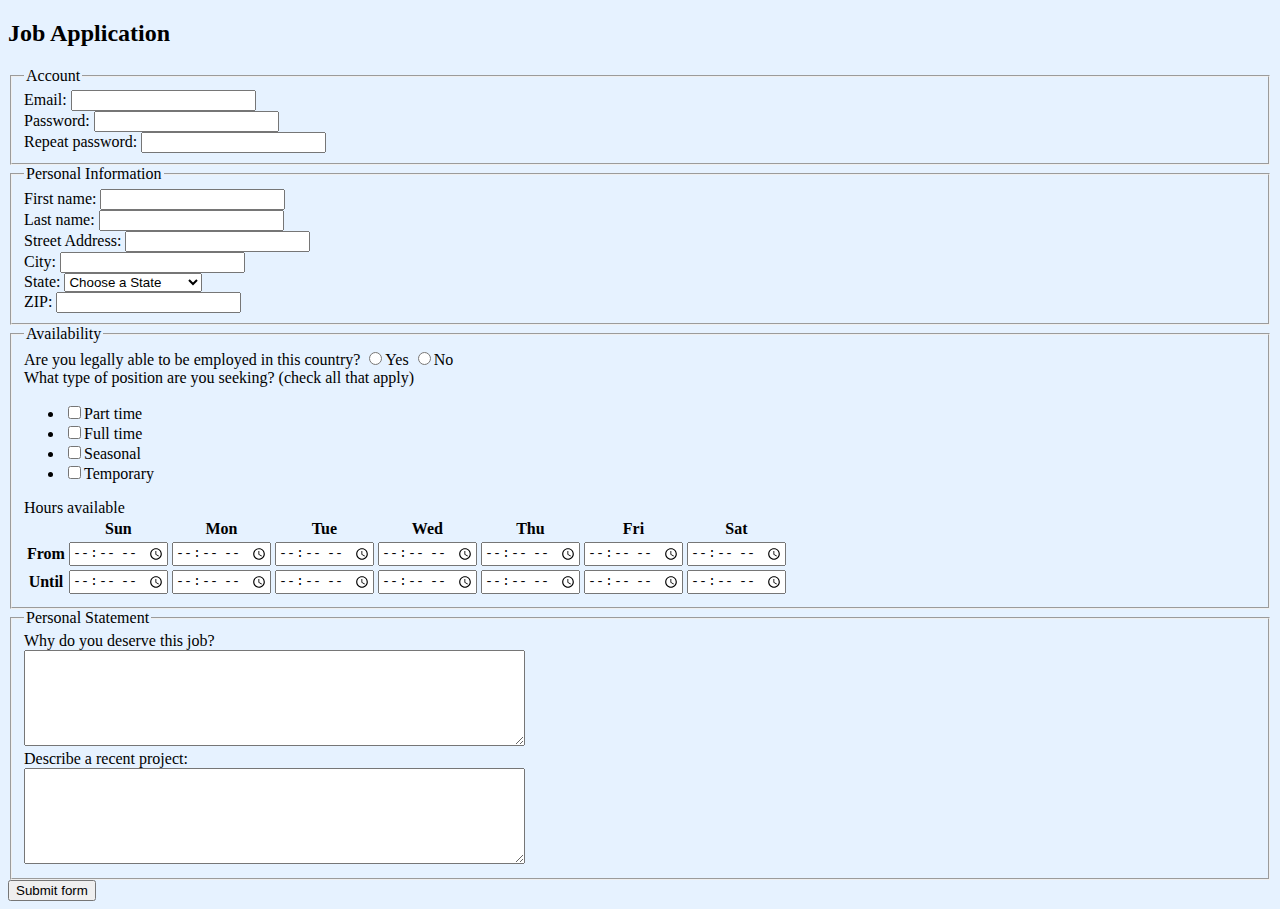
<file: jobApplicationForm.html>
<!DOCTYPE html>
<html>
<head>
	<meta charset="utf-8">
	<title>Job Application</title>
</head>
<body>
<body bgcolor="#e6f2ff">
<h2>Job Application</h2>

<form action="http://gclass.alexburner.com/formtest.php" method="post">

	<fieldset>
		<legend>Account</legend>
		<div class="field">
			<label>Email:</label> 
			<input type="text" name="email">
		</div>
		<div class="field">
			<label>Password:</label> 
			<input type="password" name="password">
		</div>
		<div class="field">
			<label>Repeat password:</label> 
			<input type="password" name="password_r">
		</div>
	</fieldset>

	<fieldset>
		<legend>Personal Information</legend>
		<div class="field">
			First name: <input type="text" name="firstname"><br>
			Last name: <input type="text" name="lastname">
		</div>
		<div class="field">
			<label>Street Address:</label> 
			<input type="text" name="street">
		</div>
		<div class="field">
			<label>City:</label> 
			<input type="text" name="city">
		</div>
		<div class="field">
			<label>State:</label> 
			<select name="state">
				<option value="" selected="true">Choose a State</option>
				<option value="AL">Alabama</option>
				<option value="AK">Alaska</option>
				<option value="AZ">Arizona</option>
				<option value="AR">Arkansas</option>
				<option value="CA">California</option>
				<option value="CO">Colorado</option>
				<option value="CT">Connecticut</option>
				<option value="DE">Delaware</option>
				<option value="DC">District of Columbia</option>
				<option value="FL">Florida</option>
				<option value="GA">Georgia</option>
				<option value="HI">Hawaii</option>
				<option value="ID">Idaho</option>
				<option value="IL">Illinois</option>
				<option value="IN">Indiana</option>
				<option value="IA">Iowa</option>
				<option value="KS">Kansas</option>
				<option value="KY">Kentucky</option>
				<option value="LA">Louisiana</option>
				<option value="ME">Maine</option>
				<option value="MD">Maryland</option>
				<option value="MA">Massachusetts</option>
				<option value="MI">Michigan</option>
				<option value="MN">Minnesota</option>
				<option value="MS">Mississippi</option>
				<option value="MO">Missouri</option>
				<option value="MT">Montana</option>
				<option value="NE">Nebraska</option>
				<option value="NV">Nevada</option>
				<option value="NH">New Hampshire</option>
				<option value="NJ">New Jersey</option>
				<option value="NM">New Mexico</option>
				<option value="NY">New York</option>
				<option value="NC">North Carolina</option>
				<option value="ND">North Dakota</option>
				<option value="OH">Ohio</option>
				<option value="OK">Oklahoma</option>
				<option value="OR">Oregon</option>
				<option value="PA">Pennsylvania</option>
				<option value="RI">Rhode Island</option>
				<option value="SC">South Carolina</option>
				<option value="SD">South Dakota</option>
				<option value="TN">Tennessee</option>
				<option value="TX">Texas</option>
				<option value="UT">Utah</option>
				<option value="VT">Vermont</option>
				<option value="VA">Virginia</option>
				<option value="WA">Washington</option>
				<option value="WV">West Virginia</option>
				<option value="WI">Wisconsin</option>
				<option value="WY">Wyoming</option>
			</select>
		</div>
		<div class="field">
			<label>ZIP:</label> 
			<input type="text" name="zip">
		</div>
	</fieldset>

	<fieldset>
		<legend>Availability</legend>
		<div class="field">
			<label>Are you legally able to be employed in this country?</label> 
			<input type="radio" name="legal" value="yes">Yes
			<input type="radio" name="legal" value="no">No
		</div>
		<div class="field">
			<label>What type of position are you seeking? (check all that apply)</label>
			<ul>
				<li><input type="checkbox" name="position_pt" value="parttime">Part time</li>
				<li><input type="checkbox" name="position_ft" value="fulltime">Full time</li>
				<li><input type="checkbox" name="position_sl" value="seasonal">Seasonal</li>
				<li><input type="checkbox" name="position_tp" value="temporary">Temporary</li>
			</ul>
		</div>
		<div class="field">
			<label>Hours available</label>
			<table>
				<tr>
					<td></td>
					<th>Sun</th>
					<th>Mon</th>
					<th>Tue</th>
					<th>Wed</th>
					<th>Thu</th>
					<th>Fri</th>
					<th>Sat</th>
				</tr>
				<tr>
					<th>From</th>
					<td><input type="time" size="5" name="su_from"></td>
					<td><input type="time" size="5" name="mo_from"></td>
					<td><input type="time" size="5" name="tu_from"></td>
					<td><input type="time" size="5" name="we_from"></td>
					<td><input type="time" size="5" name="th_from"></td>
					<td><input type="time" size="5" name="fr_from"></td>
					<td><input type="time" size="5" name="sa_from"></td>
				</tr>
				<tr>
					<th>Until</th>
					<td><input type="time" size="5" name="su_until"></td>
					<td><input type="time" size="5" name="mo_until"></td>
					<td><input type="time" size="5" name="tu_until"></td>
					<td><input type="time" size="5" name="we_until"></td>
					<td><input type="time" size="5" name="th_until"></td>
					<td><input type="time" size="5" name="fr_until"></td>
					<td><input type="time" size="5" name="sa_until"></td>
				</tr>
			</table>
		</div>
	</fieldset>

	<fieldset>
		<legend>Personal Statement</legend>
		<div class="field">
			<label>Why do you deserve this job?</label><br>
			<textarea name="deserve" rows="6" cols="60"></textarea>
		</div>
		<div class="field">
			<label>Describe a recent project:</label><br>
			<textarea name="project" rows="6" cols="60"></textarea>
		</div>
	</fieldset>

	<input type="submit" value="Submit form">

</form>
</body>
</html>
</file>
